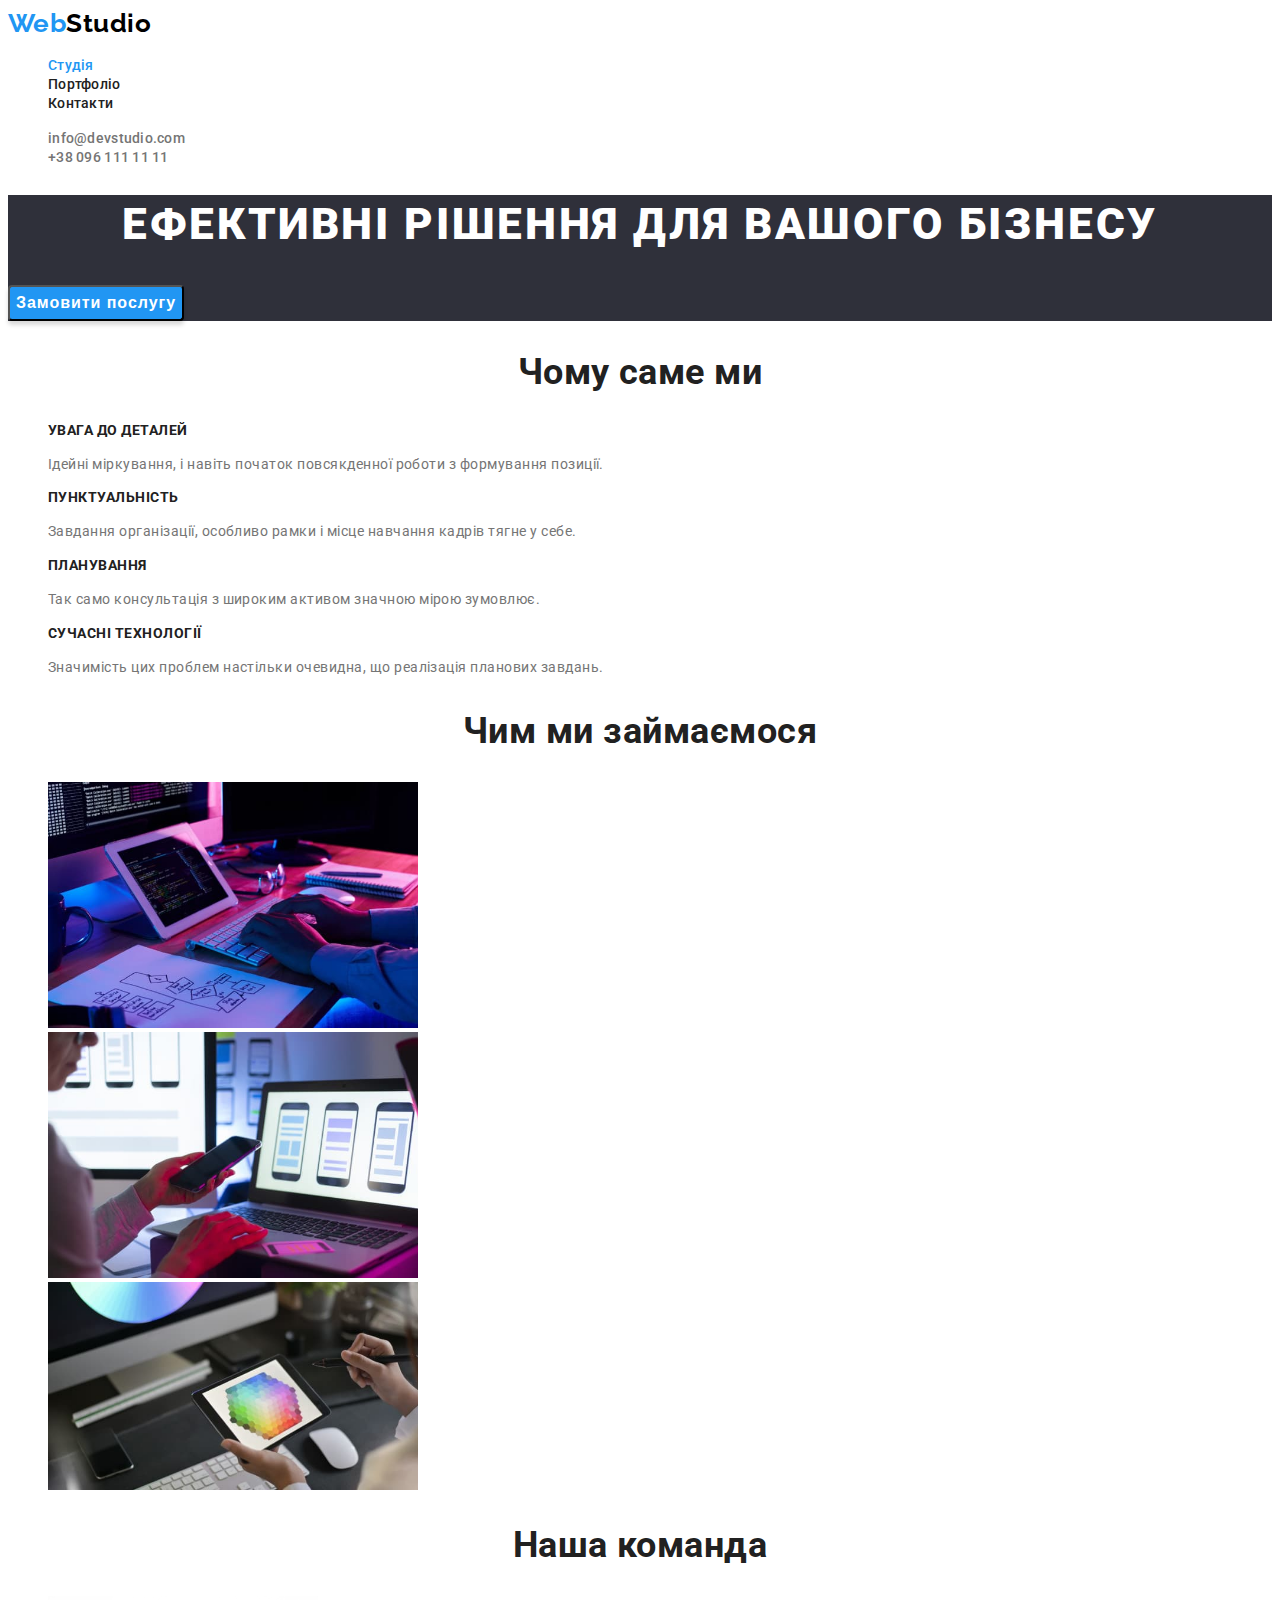
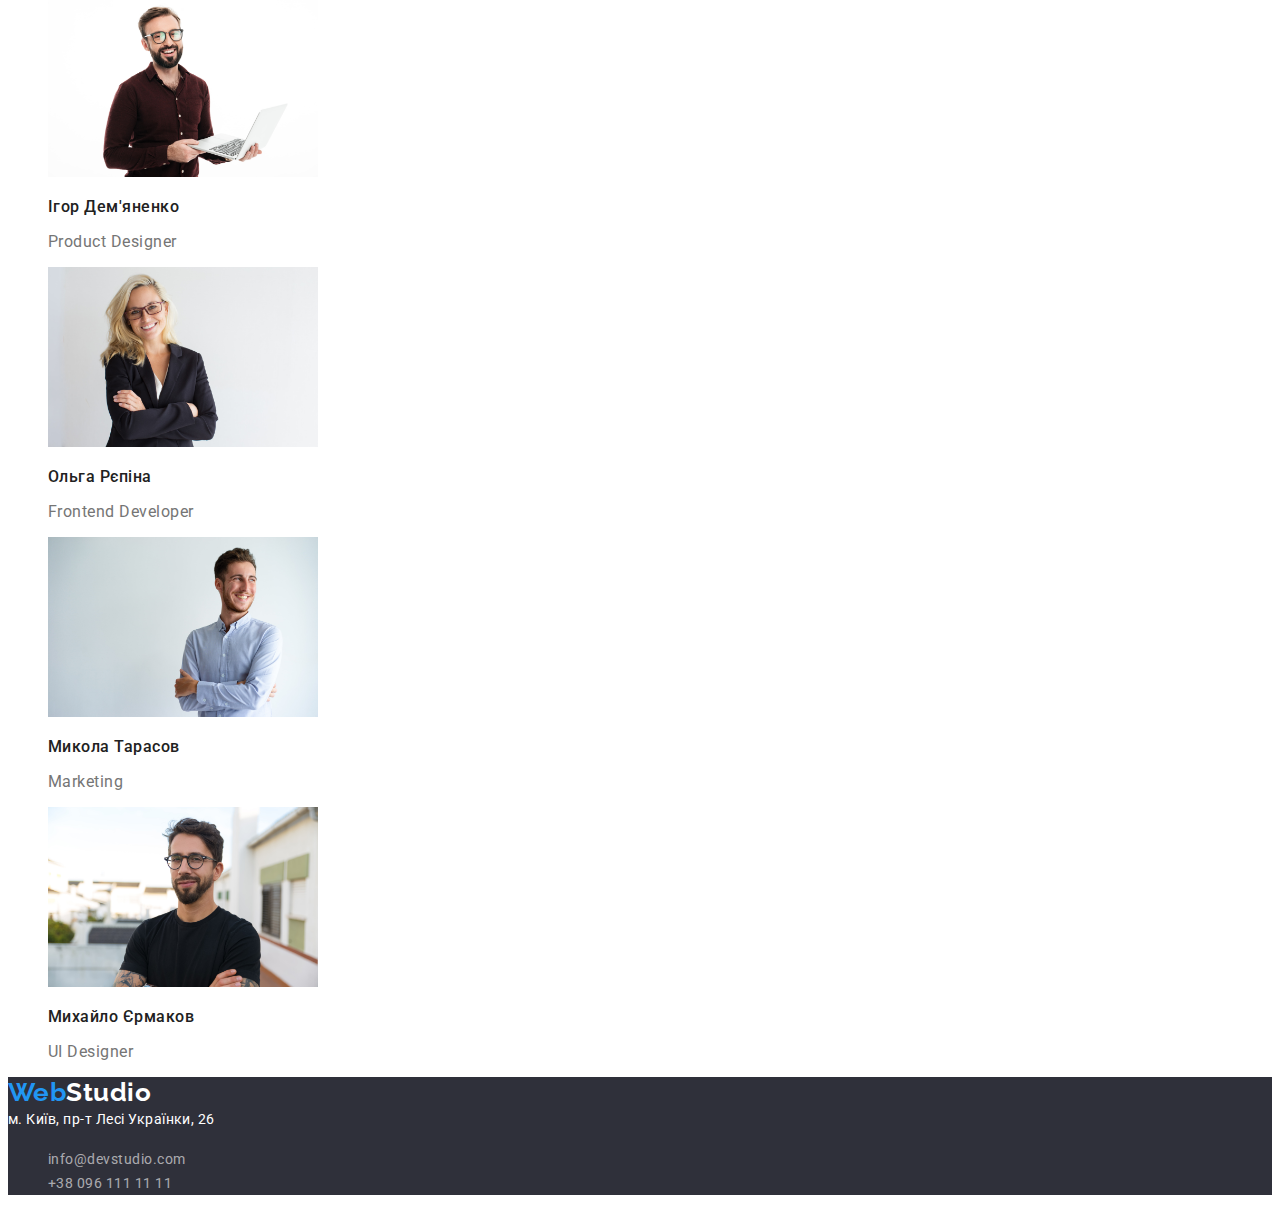
<file: index.html>
<!DOCTYPE html>
<html lang="en">
  <head>
    <meta charset="UTF-8" />
    <meta http-equiv="X-UA-Compatible" content="IE=edge" />
    <meta name="viewport" content="width=device-width, initial-scale=1.0" />
    <title>WebStudio</title>
    <link
      href="https://fonts.googleapis.com/css2?family=Raleway:wght@700&family=Roboto:wght@400;500;700;900&display=swap"
      rel="stylesheet"
    />
    <link rel="stylesheet" href="./css/styles.css" />
  </head>
  <body class="page">
    <!-- Head -->
    <header>
      <nav>
        <a href="index.html" class="logo"
          >Web<span class="logo-style">Studio</span>
        </a>
        <ul class="page-nav list">
          <li><a href="./index.html" class="pages current">Студія</a></li>
          <li><a href="./portfolio.html" class="pages">Портфоліо</a></li>
          <li><a href="/Контакти" class="pages">Контакти</a></li>
        </ul>
      </nav>

      <!-- contacts -->
      <ul class="contacts list">
        <li>
          <a class="contacts-link" href="mailto:info@devstudio.com"
            >info@devstudio.com</a
          >
        </li>
        <li>
          <a class="contacts-link" href="tel:+380961111111"
            >+38 096 111 11 11</a
          >
        </li>
      </ul>
    </header>
    <!-- main content -->
    <main>
      <!-- Banner -->
      <section class="banner">
        <h1 class="banner-title">Ефективні рішення для вашого бізнесу</h1>
        <button type="button" class="btn-primary">Замовити послугу</button>
      </section>

      <!-- Skills -->
      <section class="section">
        <h2 class="section-title">Чому саме ми</h2>
        <ul class="skills list">
          <li>
            <h3 class="title">Увага до деталей</h3>
            <p class="text">
              Ідейні міркування, і навіть початок повсякденної роботи з
              формування позиції.
            </p>
          </li>
          <li>
            <h3 class="title">Пунктуальність</h3>
            <p class="text">
              Завдання організації, особливо рамки і місце навчання кадрів тягне
              у себе.
            </p>
          </li>
          <li>
            <h3 class="title">Планування</h3>
            <p class="text">
              Так само консультація з широким активом значною мірою зумовлює.
            </p>
          </li>
          <li>
            <h3 class="title">Сучасні технології</h3>
            <p class="text">
              Значимість цих проблем настільки очевидна, що реалізація планових
              завдань.
            </p>
          </li>
        </ul>
      </section>

      <!-- Job -->
      <section class="section">
        <h2 class="section-title">Чим ми займаємося</h2>
        <ul class="section-job list">
          <li>
            <img
              src="./images/a.jpg"
              alt="Людина пише код на клавіатурі."
              width="370"
            />
          </li>
          <li>
            <img
              src="./images/b.jpg"
              alt="Людина розробляє стилістику мобільного додатку."
              width="370"
            />
          </li>
          <li>
            <img
              src="./images/c.jpg"
              alt="Людина підбирає правильне поєднання кольорів."
              width="370"
            />
          </li>
        </ul>
      </section>

      <!-- Team -->
      <section class="section">
        <h2 class="section-title">Наша команда</h2>
        <ul class="team list">
          <li>
            <img
              src="./images/photo_igor.jpg"
              alt="Фотографія Ігоря"
              width="270"
            />
            <h3 class="name">Ігор Дем'яненко</h3>
            <p class="position">Product Designer</p>
          </li>
          <li>
            <img
              src="./images/photo_olga.jpg"
              alt="Фотографія Ольги"
              width="270"
            />
            <h3 class="name">Ольга Рєпіна</h3>
            <p class="position">Frontend Developer</p>
          </li>
          <li>
            <img
              src="./images/photo_mykola.jpg"
              alt="Фотографія Миколи"
              width="270"
            />
            <h3 class="name">Микола Тарасов</h3>
            <p class="position">Marketing</p>
          </li>
          <li>
            <img
              src="./images/photo_mykhaylo.jpg"
              alt="Фотографія Михайла"
              width="270"
            />
            <h3 class="name">Михайло Єрмаков</h3>
            <p class="position">UI Designer</p>
          </li>
        </ul>
      </section>
    </main>

    <!-- footer -->
    <footer class="footer">
      <a href="index.html" class="logo"
          >Web<span class="logo-style">Studio</span>
        </a>
      <address>
        <a
          href="https://goo.gl/maps/3zeDdeHrW4QCqBMXA"
          target="_blank"
          rel="noopener noreferrer" class="address"
          >м. Київ, пр-т Лесі Українки, 26</a
        >
        <ul class="contacts list">
          <li>
            <a href="mailto:info@devstudio.com" class="contacts-address">info@devstudio.com</a>
          </li>
          <li>
            <a href="tel:+380961111111" class="contacts-address">+38 096 111 11 11</a>
          </li>
        </ul>
      </address>
    </footer>
  </body>
</html>
</file>
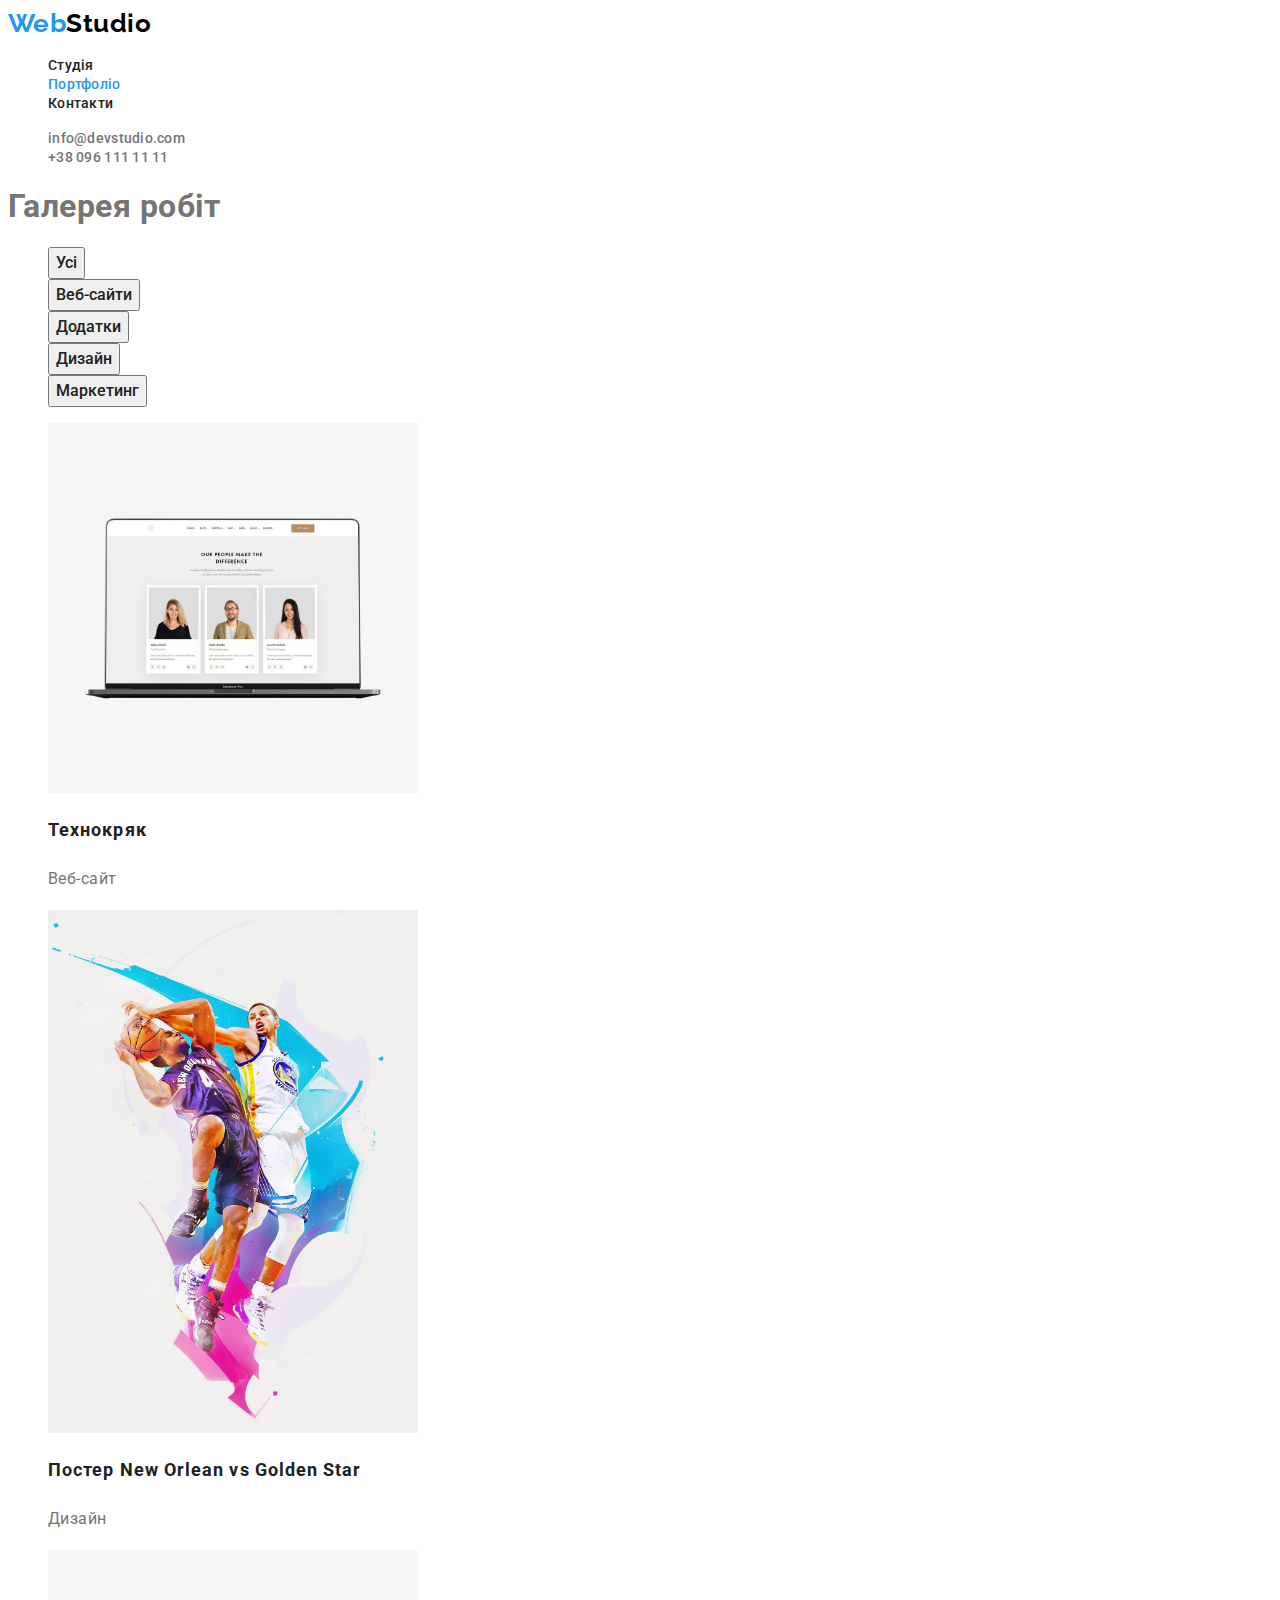
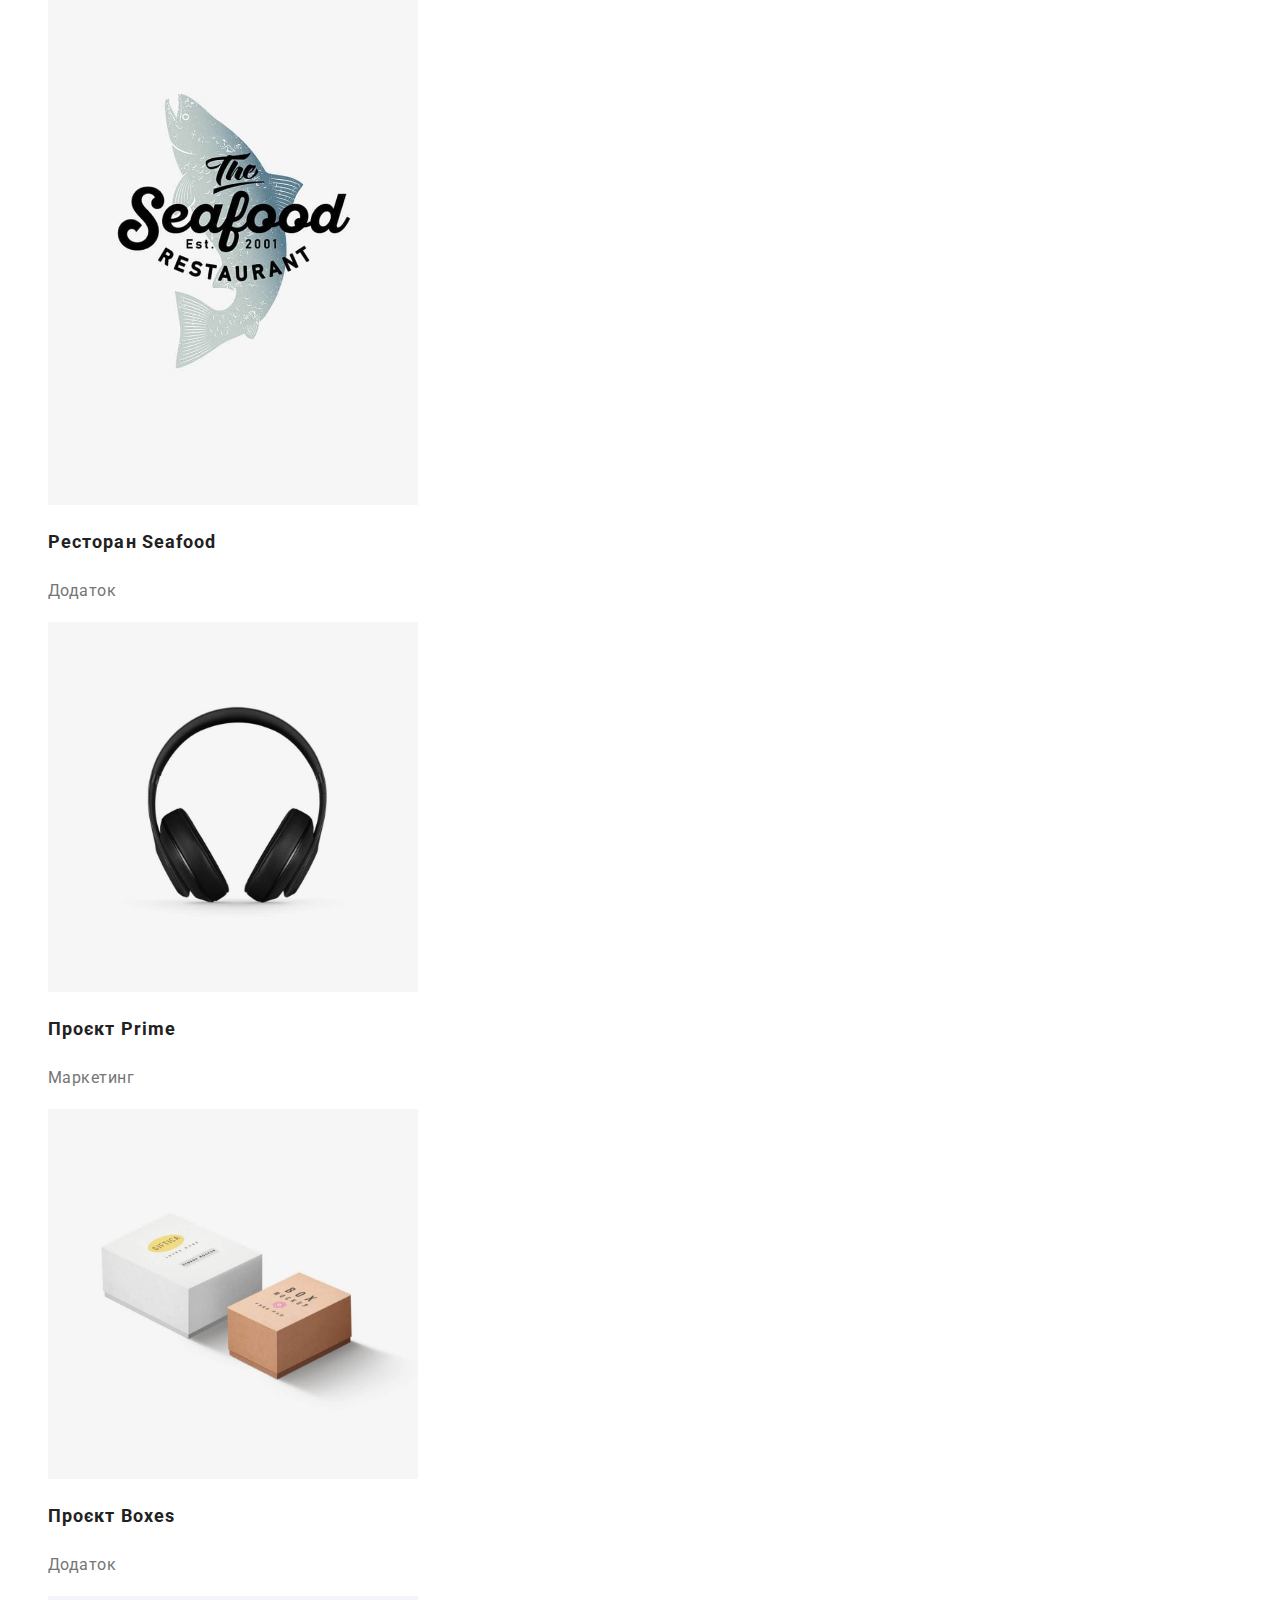
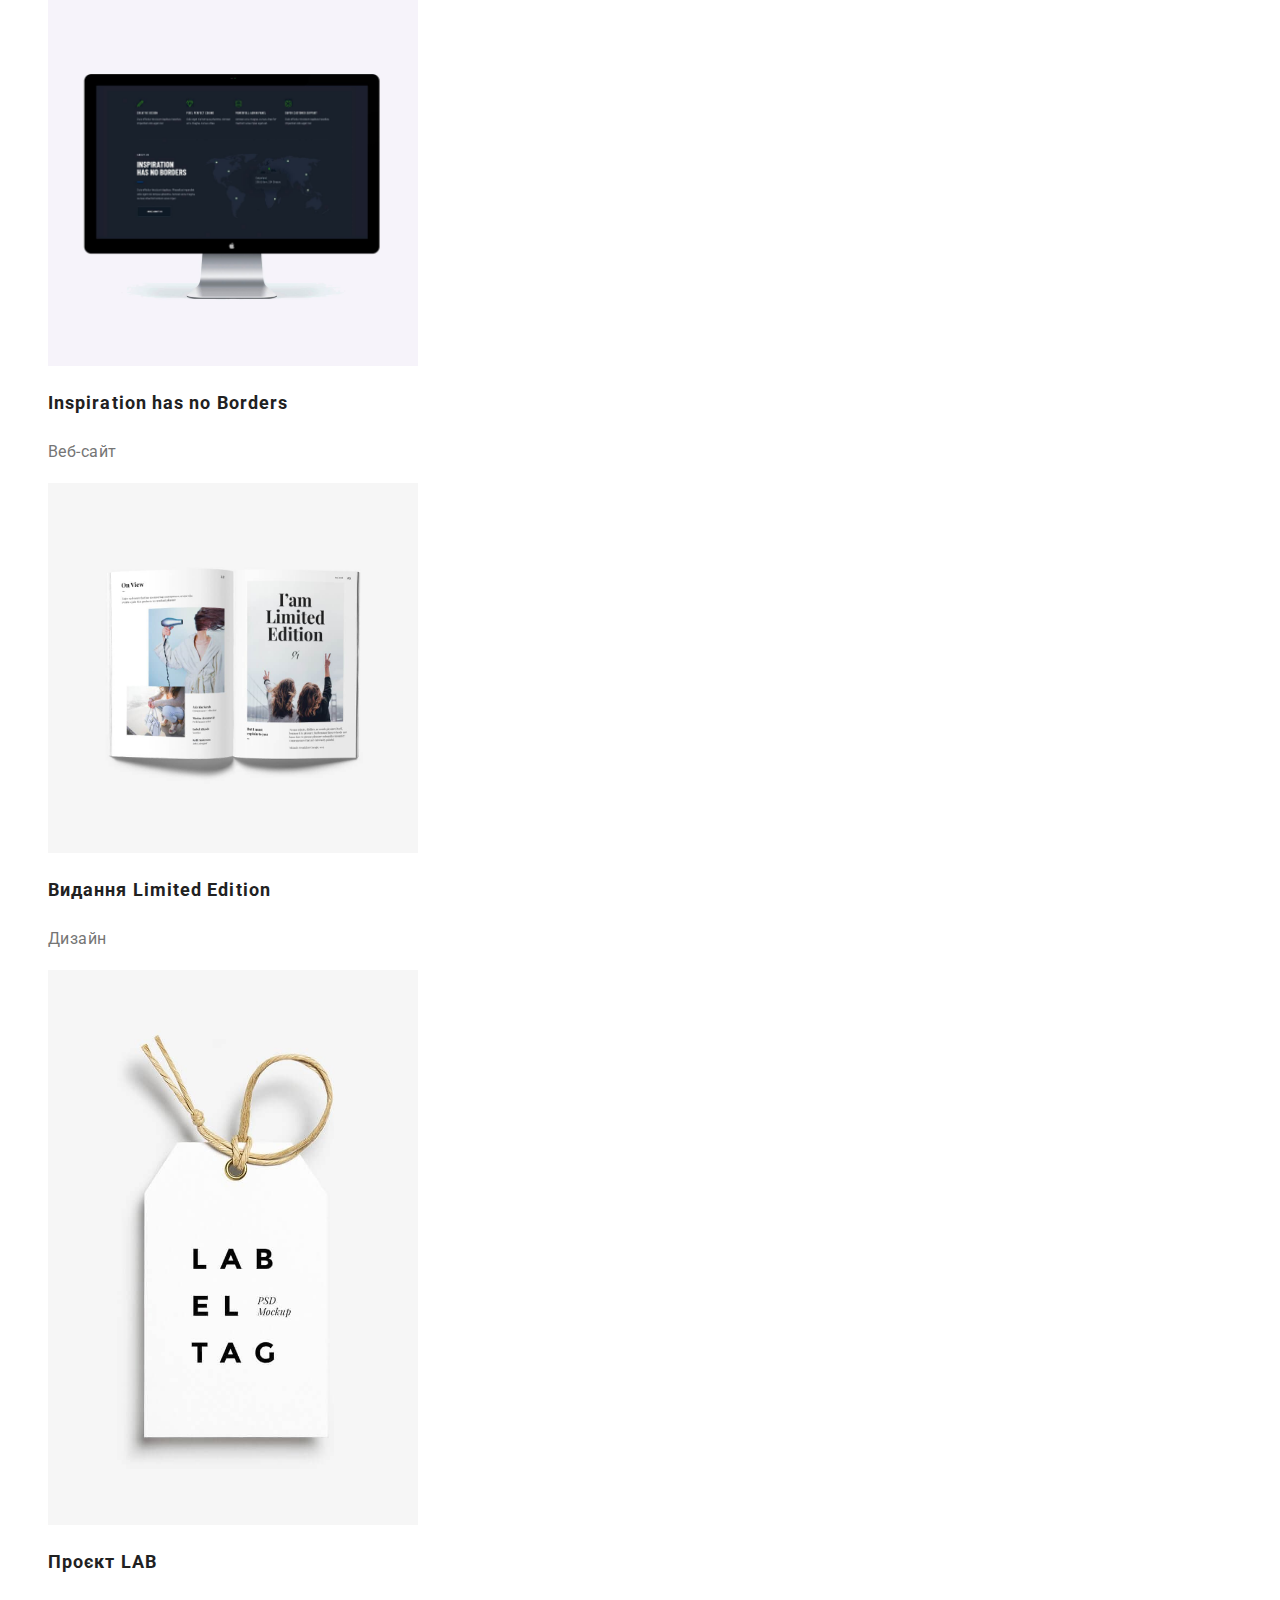
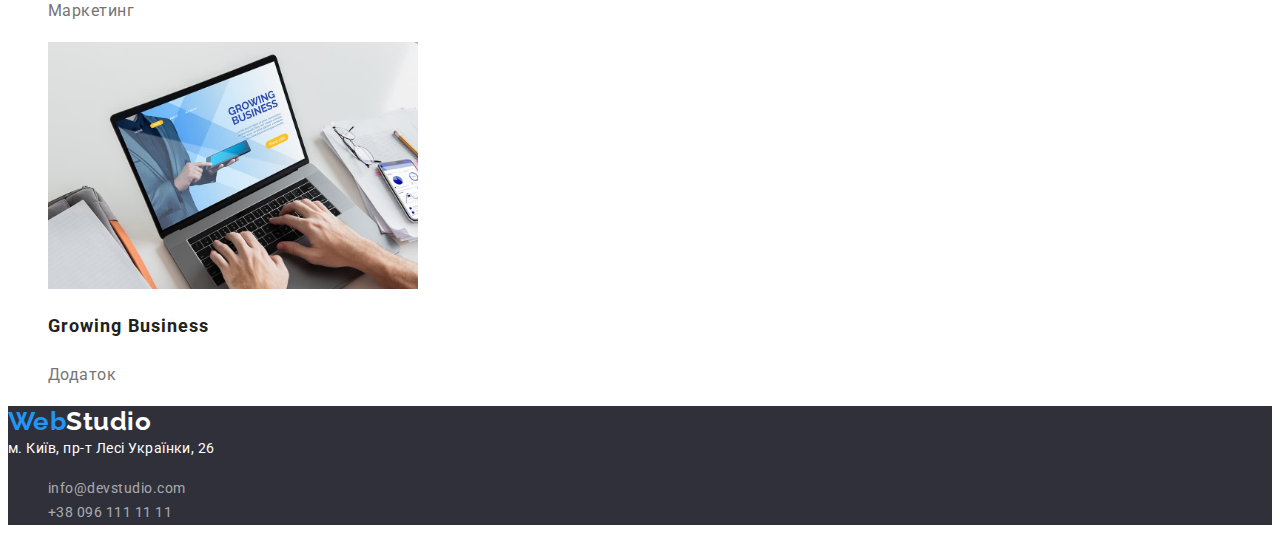
<file: portfolio.html>
<!DOCTYPE html>
<html lang="en">
  <head>
    <meta charset="UTF-8" />
    <meta http-equiv="X-UA-Compatible" content="IE=edge" />
    <meta name="viewport" content="width=device-width, initial-scale=1.0" />
    <title>Document</title>
    <link
      href="https://fonts.googleapis.com/css2?family=Raleway:wght@700&family=Roboto:wght@400;500;700;900&display=swap"
      rel="stylesheet"
    />
    <link rel="stylesheet" href="./css/styles.css" />
  </head>
  <body class="page">
    <!-- Head -->
    <header>
      <nav>
        <a href="index.html" class="logo"
          >Web<span class="logo-style">Studio</span>
        </a>
        <ul class="page-nav list">
          <li><a href="./index.html" class="pages">Студія</a></li>
          <li>
            <a href="./portfolio.html" class="pages current">Портфоліо</a>
          </li>
          <li><a href="/Контакти" class="pages">Контакти</a></li>
        </ul>
      </nav>

      <!-- contacts -->
      <ul class="contacts list">
        <li>
          <a class="contacts-link" href="mailto:info@devstudio.com"
            >info@devstudio.com</a
          >
        </li>
        <li>
          <a class="contacts-link" href="tel:+380961111111"
            >+38 096 111 11 11</a
          >
        </li>
      </ul>
    </header>
    <!-- main -->
    <main>
      <section>
        <h1>Галерея робіт</h1>
        <!-- button -->
        <ul class="button list">
          <li>
            <button type="button" class="portfolio-button current">Усі</button>
          </li>
          <li>
            <button type="button" class="portfolio-button">Веб-сайти</button>
          </li>
          <li>
            <button type="button" class="portfolio-button">Додатки</button>
          </li>
          <li>
            <button type="button" class="portfolio-button">Дизайн</button>
          </li>
          <li>
            <button type="button" class="portfolio-button">Маркетинг</button>
          </li>
        </ul>
        <!-- examples -->
        <ul class="examples list">
          <li>
            <a href="" class="examples-link"
              ><img
                src="./images/notebook.jpg"
                alt="Ноутбук з фотокартками трьох людей."
                width="370"
                class="examples-image"
              />
              <h2 class="examples-name">Технокряк</h2>
              <p class="examples-job">Веб-сайт</p>
            </a>
          </li>
          <li>
            <a href="" class="examples-link"
              ><img
                src="./images/basketball.jpg"
                alt="Баскетболіст намагається відібрати м'яч в іншого."
                width="370"
              />
              <h2 class="examples-name">Постер New Orlean vs Golden Star</h2>
              <p class="examples-job">Дизайн</p>
            </a>
          </li>
          <li>
            <a href="" class="examples-link"
              ><img
                src="./images/fish.jpg"
                alt="Логотип рибного ресторану."
                width="370"
              />
              <h2 class="examples-name">Ресторан Seafood</h2>
              <p class="examples-job">Додаток</p>
            </a>
          </li>
          <li>
            <a href="" class="examples-link"
              ><img
                src="./images/headphones.jpg"
                alt="Ігорові навушники."
                width="370"
              />
              <h2 class="examples-name">Проєкт Prime</h2>
              <p class="examples-job">Маркетинг</p>
            </a>
          </li>
          <li>
            <a href="" class="examples-link"
              ><img src="./images/box.jpg" alt="Дві коробки." width="370" />
              <h2 class="examples-name">Проєкт Boxes</h2>
              <p class="examples-job">Додаток</p>
            </a>
          </li>
          <li>
            <a href="" class="examples-link"
              ><img
                src="./images/computer.jpg"
                alt="Компьютер на якому відображен сайт з мапою світу."
                width="370"
              />
              <h2 class="examples-name">Inspiration has no Borders</h2>
              <p class="examples-job">Веб-сайт</p>
            </a>
          </li>
          <li>
            <a href="" class="examples-link"
              ><img src="./images/book.jpg" alt="Жіночий журнал." width="370" />
              <h2 class="examples-name">Видання Limited Edition</h2>
              <p class="examples-job">Дизайн</p>
            </a>
          </li>
          <li>
            <a href="" class="examples-link"
              ><img
                src="./images/label.jpg"
                alt="Лейбел з підписом. "
                width="370"
              />
              <h2 class="examples-name">Проєкт LAB</h2>
              <p class="examples-job">Маркетинг</p>
            </a>
          </li>
          <li>
            <a href="" class="examples-link"
              ><img
                src="./images/deal.jpg"
                alt="Людина друкує на ноутбуці."
                width="370"
              />
              <h2 class="examples-name">Growing Business</h2>
              <p class="examples-job">Додаток</p>
            </a>
          </li>
        </ul>
      </section>
    </main>
    <!-- footer -->
    <footer class="footer">
      <a href="index.html" class="logo"
        >Web<span class="logo-style">Studio</span>
      </a>
      <address>
        <a
          href="https://goo.gl/maps/3zeDdeHrW4QCqBMXA"
          target="_blank"
          rel="noopener noreferrer"
          class="address"
          >м. Київ, пр-т Лесі Українки, 26</a
        >
        <ul class="contacts list">
          <li>
            <a href="mailto:info@devstudio.com" class="contacts-address"
              >info@devstudio.com</a
            >
          </li>
          <li>
            <a href="tel:+380961111111" class="contacts-address"
              >+38 096 111 11 11</a
            >
          </li>
        </ul>
      </address>
    </footer>
  </body>
</html>
</file>
<file: css/styles.css>
:root {
    --primary-text-color: #757575;
    --title-text-color: #212121;
    --accent-color: #2196F3;
    --primary-bg-color: #FFFFFF;
    --primary-logo-color: #000000;
    --secondary-bg-color: #2F303A;
}
body {
    background-color: var(--primary-bg-color);
    color: var(--primary-text-color);
    font-family: 'Roboto', sans-serif;
    letter-spacing: 0.03em;
}
.list {
list-style: none;
}

/* Header */
.logo, .page-nav .pages, 
.contacts .contacts-link, .footer .address, .contacts-address {
    text-decoration: none;
}
/* logo */
.logo {
    color: var(--accent-color);
    font-family: 'Raleway', sans-serif;
    font-weight: 700;
font-size: 26px;
line-height: 1.19;
}
.logo-style {
color: var(--primary-logo-color); 
}
/* page-nav */
.page-nav .pages {
    color: var(--title-text-color);
    letter-spacing: 0.02em;
    font-weight: 500;
font-size: 14px;
line-height: 1.14;
}
/* pages */
.page-nav .pages:hover,
.page-nav .pages:focus {
    color: var(--accent-color);
}
.page-nav .pages.current {
    color: var(--accent-color);
}
/* contacts */
.contacts .contacts-link {
    color: var(--primary-text-color);
    font-weight: 500;
font-size: 14px;
line-height: 1.14;
letter-spacing: 0.02em;
}
/* contacts-link */
.contacts .contacts-link:hover, 
.contacts .contacts-link:focus {
color: var(--accent-color);
}

/* main studio */
.section-title {
    color: var(--title-text-color);
    font-weight: 700;
font-size: 36px;
line-height: 1.17;
text-align: center;
}
/* banner */
.banner {
    background-color: var(--secondary-bg-color);
}
.banner-title {
    color: var(--primary-bg-color);
    font-weight: 900;
    font-size: 44px;
    line-height: 1.36;
    text-align: center;
    letter-spacing: 0.06em;
    text-transform: uppercase;
}
.btn-primary {
    background-color: 
    var(--accent-color);
    color: var(--primary-bg-color);
    cursor: pointer;
    box-shadow: 0px 4px 4px rgba(0, 0, 0, 0.15);
border-radius: 4px;
font-weight: 700;
font-size: 16px;
line-height: 1.88;
display: flex;
align-items: center;
text-align: center;
letter-spacing: 0.06em;
}
/* skills */
.section .title {
    color: var(--title-text-color);
    font-weight: 700;
font-size: 14px;
line-height: 1.14;
text-transform: uppercase;
}
.section .text {
font-size: 14px;
line-height: 1.7;
}
/* team */
.team .name {
    color: var(--title-text-color);
    font-weight: 500;
font-size: 16px;
line-height: 1.19;
}
.team .position {
font-size: 16px;
line-height: 1.19;
}

/* main porfolio */
/* button */
.button .portfolio-button {
    font-family: 'Roboto', sans-serif;
font-weight: 500;
font-size: 16px;
line-height: 1.63;
color: var(--title-text-color);
}
.button .portfolio-button:hover,
.button .portfolio-button:focus,
.button .portfolio-button .current {
    background-color: var(--accent-color);
    color: var(--primary-bg-color);
    cursor: pointer;
}
/* examples */
.examples, .examples-link  {
    text-decoration: none;
}
.examples-name {
    font-weight: 700;
font-size: 18px;
line-height: 2;
letter-spacing: 0.06em;
color: var(--title-text-color);
}
.examples-job {
    font-size: 16px;
line-height: 1.88;
color: var(--primary-text-color);
}

/* footer */
.footer {
    background-color: var(--secondary-bg-color);
}
.footer .logo-style {
    color: var(--primary-bg-color);
}
.footer .address {
    color: var(--primary-bg-color);
font-size: 14px;
line-height: 1.7;
font-style: normal;
}
.footer .contacts-address {
    color: rgba(255, 255, 255, 0.6);
font-size: 14px;
line-height: 1.7;
font-style: normal;
}
</file>
